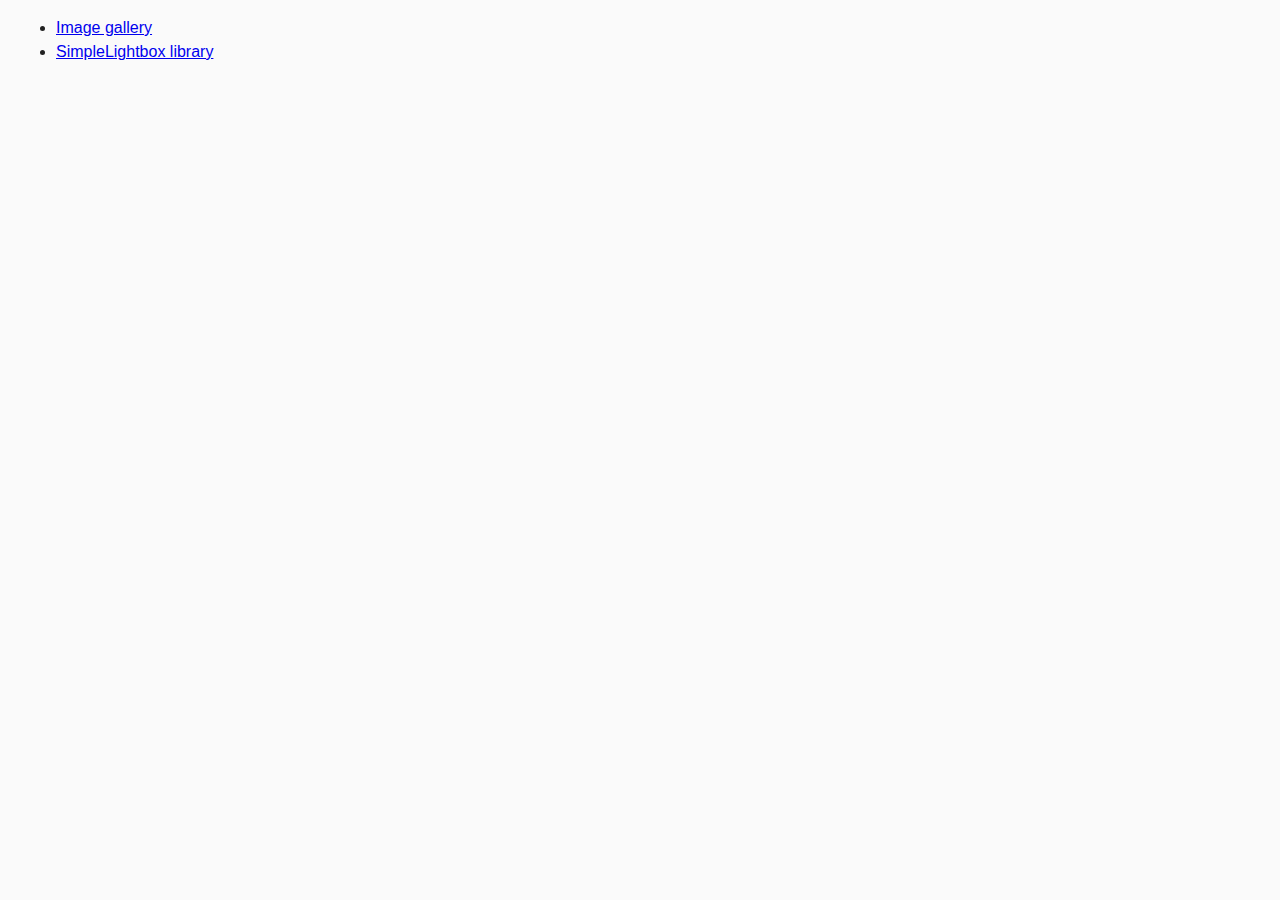
<file: index.html>
<!DOCTYPE html>
<html lang="en">
  <head>
    <meta charset="UTF-8" />
    <meta name="viewport" content="width=device-width, initial-scale=1.0" />
    <meta http-equiv="X-UA-Compatible" content="ie=edge" />
    <title>Homework 7</title>
    <link rel="stylesheet" href="css/common.css" />
  </head>
  <body>
    <ul>
      <li><a href="01-gallery.html">Image gallery</a></li>
      <li>
        <a href="02-lightbox.html">SimpleLightbox library</a>
      </li>
    </ul>
  </body>
</html>
</file>
<file: css/common.css>
* {
  box-sizing: border-box;
}

body {
  margin: 16px;
  font-family: -apple-system, BlinkMacSystemFont, "Segoe UI", Roboto, Oxygen,
    Ubuntu, Cantarell, "Open Sans", "Helvetica Neue", sans-serif;
  -webkit-font-smoothing: antialiased;
  -moz-osx-font-smoothing: grayscale;
  background-color: #fafafa;
  color: #212121;
  line-height: 1.5;
}

input {
  padding: 8px;
  font: inherit;
}

button {
  padding: 8px 12px;
  cursor: pointer;
}
</file>
